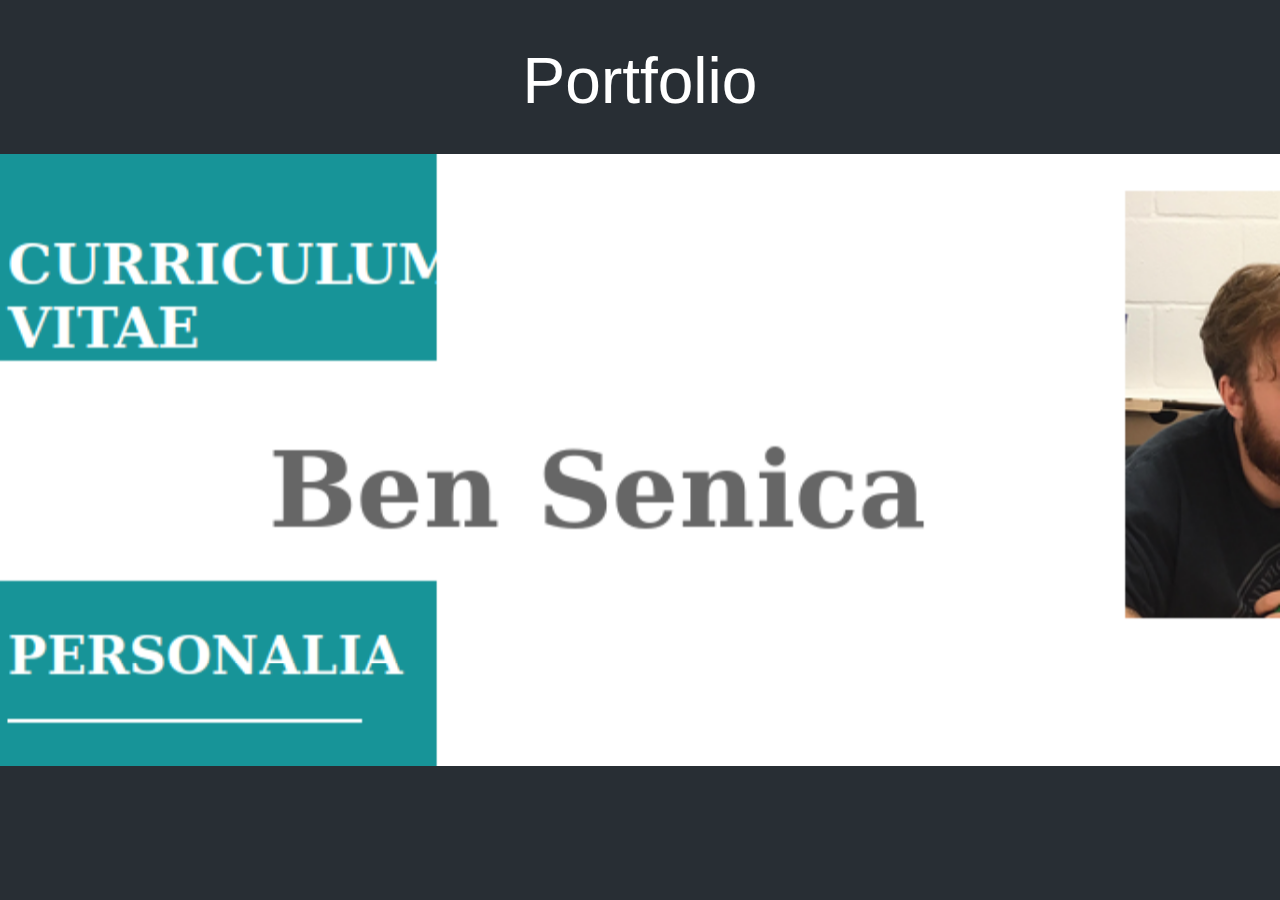
<file: index.html>
<!doctype html>

<html lang="en">

<head>
    <!-- Required meta tags -->
    <meta charset="utf-8">
    <meta name="viewport" content="width=device-width, initial-scale=1, shrink-to-fit=no">

    <!-- Bootstrap CSS -->
    <link rel="stylesheet" href="https://stackpath.bootstrapcdn.com/bootstrap/4.3.1/css/bootstrap.min.css" integrity="sha384-ggOyR0iXCbMQv3Xipma34MD+dH/1fQ784/j6cY/iJTQUOhcWr7x9JvoRxT2MZw1T" crossorigin="anonymous">

    <link rel="stylesheet" href="style.css">

    <title>Portfolio</title>
</head>

<body>
    <div class="parallax-wrapper">
        <h1 class="portfolio">Portfolio</h1>
        <div class="background background--resume">
        </div>
        <section class="portfolio-desc">
            <div class="desc-wrapper">

                <h3 class="portfolio--title"><a class="resumeUrl" href="https://bensenica.github.io/Resume/" target="_blank">Resume</a></h3>
                <p class="portfolio--about"><a class="resumeUrl" href="https://bensenica.github.io/Resume/" target="_blank">During my Becode training I had to make a website of my resume. This to practise and try out new features of HTML and CSS. The new features I implemented with this website was the use of SASS to compile my CSS and flexbox to practice a new method of laying out content. Clicking this text will take you to the website to review my entire resume.</a></p>

            </div>
        </section>
        <div class="background background--WoW">
        </div>
        <section class="portfolio-desc">
            <div class="desc-wrapper">
                <h3 class="portfolio--title"><a class="multAppUrl" href="https://bensenica.github.io/multipage-application/index.html" target="_blank">Multipage Application</a></h3>
                <p class="portfolio--about"><a class="multAppUrl" href="https://bensenica.github.io/multipage-application/index.html" target="_blank">For our Multipage Application challenge we had to rebuild the existing website of Battlenet World of Warcraft as close as possible with all skills we learned for HTML and CSS thusfar. The website had to be build out of multiple pages. This way we learned to make a navigation bar. Not all links in the navigation bar had to work. The only pages we had to reconstruct where the index page, news page, and settings (the ...). Clicking the link in the navigation bar brings you to the corresponding page. For this page I used grid to layout the entire website. Thanks to this challenge I found out that using CSS grid makes it very easy to layout a website and it became my go-to when laying out.</a></p>
            </div>
        </section>
        <div class="background background--cdc">
        </div>

        <section class="portfolio-desc">
            <div class="desc-wrapper">
                <h3 class="portfolio--title"><a class="cdcUrl" href="https://bensenica.github.io/bts-becode/" target="_blank">Client Challenge</a></h3>
                <p class="portfolio--about"><a class="cdcUrl" href="https://bensenica.github.io/bts-becode/" target="_blank">The Client Challenge had two objectives. Firstly teaching us to work with a client who would come pitch what he/she needed and have little access to the client afterwards for further questions. Taking correct notes was of the utmost importance and simultaneously think of beter alternatives. I made some parts of this challenge twice. The first draft was what the client asked for, the second draft was how I tought it would be best. This way the client could see both drafts and then decide what suits his needs best. Secondly we had to work in teams of four to finish this project. This proved to be a challenge. Getting all of our teammates on the same page and preventing them from going rogue was a real challenge in itself. I acted as a project leader on this challenge to keep things going forward and remind them to first make the draft as requested by the client and afterwards make a draft where they could portray their own ideas.</a></p>
            </div>
        </section>

        <div class="background background--cinema">
        </div>
        <section class="portfolio-desc">
            <div class="desc-wrapper">
                <h3 class="portfolio--title"><a class="cinemaUrl" href="https://bensenica.github.io/responsive-cinema/" target="_blank">Responsive Challenge</a></h3>
                <p class="portfolio--about"><a class="cinemaUrl" href="https://bensenica.github.io/responsive-cinema/" target="_blank">This challenge was to teach us the importance of responsive webdesign. The goal was making a website for a movie theater. Using media queries I made the website responsive for mobile phones, tablets and desktop/laptop users. Desktop/laptop users would get a four column tabel where the movies that are currently on display are shown. This tabel would change the smaller the viewing screen gets. Tablet users would get a 2-3 column tabel and mobile phone users would get all the movies beneath each other. The navigation bar would for mobile users changes from a horizontal list to a vertical list.</a></p>
            </div>
        </section>
        <div class="background background--rpg">
        </div>

        <section class="portfolio-desc">
            <div class="desc-wrapper">
                <h3 class="portfolio--title"><a class="rpgUrl" href="https://bensenica.github.io/js-rpg/" target="_blank"> Javascript RPG</a></h3>
                <p class="portfolio--about"><a class="rpgUrl" href="https://bensenica.github.io/js-rpg/" target="_blank">As a final Javascript test we had to create our own game. The game pits two players together in a turnbased versus-based game. We where given some basic rules that the game should require. The game had to have 3 actions the players can chose from. Attack, heal or yield. There had to be four different races that all have their own benefits. Besides the races, there are four different items the players can pick. Again each having its own strenghts. Besides those basic rules I added a way to determine who gets to act first. I did this by making the code simulate a coin flip. Based on that result, the actions of either player 1 or player 2 would be disabled. After preforming an action, the other players action buttons would be enabled while disabeling the acting players buttons. I implemented this as an anti-cheat feature.</a></p>
            </div>
        </section>
    </div>
    <!-- Optional JavaScript -->
    <!-- jQuery first, then Popper.js, then Bootstrap JS -->
    <script src="https://code.jquery.com/jquery-3.3.1.slim.min.js" integrity="sha384-q8i/X+965DzO0rT7abK41JStQIAqVgRVzpbzo5smXKp4YfRvH+8abtTE1Pi6jizo" crossorigin="anonymous"></script>
    <script src="https://cdnjs.cloudflare.com/ajax/libs/popper.js/1.14.7/umd/popper.min.js" integrity="sha384-UO2eT0CpHqdSJQ6hJty5KVphtPhzWj9WO1clHTMGa3JDZwrnQq4sF86dIHNDz0W1" crossorigin="anonymous"></script>
    <script src="https://stackpath.bootstrapcdn.com/bootstrap/4.3.1/js/bootstrap.min.js" integrity="sha384-JjSmVgyd0p3pXB1rRibZUAYoIIy6OrQ6VrjIEaFf/nJGzIxFDsf4x0xIM+B07jRM" crossorigin="anonymous"></script>
</body>

</html>
</file>
<file: style.css>
/*! normalize.css v8.0.1 | MIT License | github.com/necolas/normalize.css */
/* Document
   ========================================================================== */
/**
 * 1. Correct the line height in all browsers.
 * 2. Prevent adjustments of font size after orientation changes in iOS.
 */
html {
  line-height: 1.15;
  /* 1 */
  -webkit-text-size-adjust: 100%;
  /* 2 */ }

/* Sections
     ========================================================================== */
/**
   * Remove the margin in all browsers.
   */
body {
  margin: 0;
  padding: 0;
  color: #000;
  font: Arial, Sans-Serif;
  background: #282E34; }

/**
   * Render the `main` element consistently in IE.
   */
main {
  display: block; }

/**
   * Correct the font size and margin on `h1` elements within `section` and
   * `article` contexts in Chrome, Firefox, and Safari.
   */
h1 {
  font-size: 4em;
  margin: 0.67em 0;
  color: #fff;
  text-align: center; }

/* Grouping content
     ========================================================================== */
/**
   * 1. Add the correct box sizing in Firefox.
   * 2. Show the overflow in Edge and IE.
   */
hr {
  box-sizing: content-box;
  /* 1 */
  height: 0;
  /* 1 */
  overflow: visible;
  /* 2 */ }

/**
   * 1. Correct the inheritance and scaling of font size in all browsers.
   * 2. Correct the odd `em` font sizing in all browsers.
   */
pre {
  font-family: monospace, monospace;
  /* 1 */
  font-size: 1em;
  /* 2 */ }

/* Text-level semantics
     ========================================================================== */
/**
   * Remove the gray background on active links in IE 10.
   */
a {
  background-color: transparent; }

/**
   * 1. Remove the bottom border in Chrome 57-
   * 2. Add the correct text decoration in Chrome, Edge, IE, Opera, and Safari.
   */
abbr[title] {
  border-bottom: none;
  /* 1 */
  text-decoration: underline;
  /* 2 */
  text-decoration: underline dotted;
  /* 2 */ }

/**
   * Add the correct font weight in Chrome, Edge, and Safari.
   */
b,
strong {
  font-weight: bolder; }

/**
   * 1. Correct the inheritance and scaling of font size in all browsers.
   * 2. Correct the odd `em` font sizing in all browsers.
   */
code,
kbd,
samp {
  font-family: monospace, monospace;
  /* 1 */
  font-size: 1em;
  /* 2 */ }

/**
   * Add the correct font size in all browsers.
   */
small {
  font-size: 80%; }

/**
   * Prevent `sub` and `sup` elements from affecting the line height in
   * all browsers.
   */
sub,
sup {
  font-size: 75%;
  line-height: 0;
  position: relative;
  vertical-align: baseline; }

sub {
  bottom: -0.25em; }

sup {
  top: -0.5em; }

/* Embedded content
     ========================================================================== */
/**
   * Remove the border on images inside links in IE 10.
   */
img {
  border-style: none; }

/* Forms
     ========================================================================== */
/**
   * 1. Change the font styles in all browsers.
   * 2. Remove the margin in Firefox and Safari.
   */
button,
input,
optgroup,
select,
textarea {
  font-family: inherit;
  /* 1 */
  font-size: 100%;
  /* 1 */
  line-height: 1.15;
  /* 1 */
  margin: 0;
  /* 2 */ }

/**
   * Show the overflow in IE.
   * 1. Show the overflow in Edge.
   */
button,
input {
  /* 1 */
  overflow: visible; }

/**
   * Remove the inheritance of text transform in Edge, Firefox, and IE.
   * 1. Remove the inheritance of text transform in Firefox.
   */
button,
select {
  /* 1 */
  text-transform: none; }

/**
   * Correct the inability to style clickable types in iOS and Safari.
   */
button,
[type="button"],
[type="reset"],
[type="submit"] {
  -webkit-appearance: button; }

/**
   * Remove the inner border and padding in Firefox.
   */
button::-moz-focus-inner,
[type="button"]::-moz-focus-inner,
[type="reset"]::-moz-focus-inner,
[type="submit"]::-moz-focus-inner {
  border-style: none;
  padding: 0; }

/**
   * Restore the focus styles unset by the previous rule.
   */
button:-moz-focusring,
[type="button"]:-moz-focusring,
[type="reset"]:-moz-focusring,
[type="submit"]:-moz-focusring {
  outline: 1px dotted ButtonText; }

/**
   * Correct the padding in Firefox.
   */
fieldset {
  padding: 0.35em 0.75em 0.625em; }

/**
   * 1. Correct the text wrapping in Edge and IE.
   * 2. Correct the color inheritance from `fieldset` elements in IE.
   * 3. Remove the padding so developers are not caught out when they zero out
   *    `fieldset` elements in all browsers.
   */
legend {
  box-sizing: border-box;
  /* 1 */
  color: inherit;
  /* 2 */
  display: table;
  /* 1 */
  max-width: 100%;
  /* 1 */
  padding: 0;
  /* 3 */
  white-space: normal;
  /* 1 */ }

/**
   * Add the correct vertical alignment in Chrome, Firefox, and Opera.
   */
progress {
  vertical-align: baseline; }

/**
   * Remove the default vertical scrollbar in IE 10+.
   */
textarea {
  overflow: auto; }

/**
   * 1. Add the correct box sizing in IE 10.
   * 2. Remove the padding in IE 10.
   */
[type="checkbox"],
[type="radio"] {
  box-sizing: border-box;
  /* 1 */
  padding: 0;
  /* 2 */ }

/**
   * Correct the cursor style of increment and decrement buttons in Chrome.
   */
[type="number"]::-webkit-inner-spin-button,
[type="number"]::-webkit-outer-spin-button {
  height: auto; }

/**
   * 1. Correct the odd appearance in Chrome and Safari.
   * 2. Correct the outline style in Safari.
   */
[type="search"] {
  -webkit-appearance: textfield;
  /* 1 */
  outline-offset: -2px;
  /* 2 */ }

/**
   * Remove the inner padding in Chrome and Safari on macOS.
   */
[type="search"]::-webkit-search-decoration {
  -webkit-appearance: none; }

/**
   * 1. Correct the inability to style clickable types in iOS and Safari.
   * 2. Change font properties to `inherit` in Safari.
   */
::-webkit-file-upload-button {
  -webkit-appearance: button;
  /* 1 */
  font: inherit;
  /* 2 */ }

/* Interactive
     ========================================================================== */
/*
   * Add the correct display in Edge, IE 10+, and Firefox.
   */
details {
  display: block; }

/*
   * Add the correct display in all browsers.
   */
summary {
  display: list-item; }

/* Misc
     ========================================================================== */
/**
   * Add the correct display in IE 10+.
   */
template {
  display: none; }

/**
   * Add the correct display in IE 10.
   */
[hidden] {
  display: none; }

.parallax-wrapper {
  perspective: 1px;
  transform-style: preserve-3d;
  height: 100vh;
  overflow-x: hidden;
  overflow-y: scroll;
  display: grid; }

.background {
  background-size: cover;
  background-repeat: no-repeat;
  display: flex;
  flex: 1 0 auto;
  position: relative;
  z-index: -1;
  height: 68vh;
  width: 100vw;
  margin: auto;
  justify-content: center;
  align-items: center;
  transform: translateZ(-1px) scale(2); }

.background--resume {
  background-image: url(images/resume.png); }

.background--WoW {
  background-image: url(images/worldOfWarcraft.png); }

.background--cdc {
  background-image: url(images/cdc.png); }

.background--cinema {
  background-image: url(images/cinema.png); }

.background--rpg {
  background-image: url(images/rpg.png); }

.portfolio-desc {
  z-index: 1;
  position: relative;
  background: #282E34;
  color: white;
  font-size: 1.1rem;
  letter-spacing: 2px;
  line-height: 2em;
  padding: 3rem;
  height: 100vh;
  margin: 0;
  display: flex; }
  .portfolio-desc .desc-wrapper {
    margin: auto;
    box-sizing: border-box;
    text-decoration: none;
    color: #fff;
    justify-content: flex-end; }
  .portfolio-desc .portfolio--title,
  .portfolio-desc .portfolio {
    text-align: center;
    font-size: 4rem;
    letter-spacing: 5px;
    text-transform: uppercase;
    margin: 20px 0; }
  .portfolio-desc .portfolio--about {
    margin-top: 50px;
    padding: 0; }

@media (max-width: 998px) and (orientation: portrait) {
  .portfolio-desc {
    padding: 1.5rem 20px;
    font-size: 1rem;
    height: unset;
    min-height: 100vh; }
    .portfolio-desc .portfolio-title {
      font-size: 2.5rem;
      margin: 20px 0;
      letter-spacing: unset; }
    .portfolio-desc .portfolio-about {
      margin-top: 20px; } }
.parallax-wrapper .portfolio-desc .desc-wrapper .portfolio--title .resumeUrl,
.parallax-wrapper .portfolio-desc .desc-wrapper .portfolio--about .resumeUrl,
.parallax-wrapper .portfolio-desc .desc-wrapper .portfolio--title .multAppUrl,
.parallax-wrapper .portfolio-desc .desc-wrapper .portfolio--about .multAppUrl,
.parallax-wrapper .portfolio-desc .desc-wrapper .portfolio--title .cdcUrl,
.parallax-wrapper .portfolio-desc .desc-wrapper .portfolio--about .cdcUrl,
.parallax-wrapper .portfolio-desc .desc-wrapper .portfolio--title .cinemaUrl,
.parallax-wrapper .portfolio-desc .desc-wrapper .portfolio--about .cinemaUrl,
.parallax-wrapper .portfolio-desc .desc-wrapper .portfolio--title .rpgUrl,
.parallax-wrapper .portfolio-desc .desc-wrapper .portfolio--about .rpgUrl {
  color: #fff;
  text-decoration: none; }
  .parallax-wrapper .portfolio-desc .desc-wrapper .portfolio--title .resumeUrl a:hover,
  .parallax-wrapper .portfolio-desc .desc-wrapper .portfolio--about .resumeUrl a:hover,
  .parallax-wrapper .portfolio-desc .desc-wrapper .portfolio--title .multAppUrl a:hover,
  .parallax-wrapper .portfolio-desc .desc-wrapper .portfolio--about .multAppUrl a:hover,
  .parallax-wrapper .portfolio-desc .desc-wrapper .portfolio--title .cdcUrl a:hover,
  .parallax-wrapper .portfolio-desc .desc-wrapper .portfolio--about .cdcUrl a:hover,
  .parallax-wrapper .portfolio-desc .desc-wrapper .portfolio--title .cinemaUrl a:hover,
  .parallax-wrapper .portfolio-desc .desc-wrapper .portfolio--about .cinemaUrl a:hover,
  .parallax-wrapper .portfolio-desc .desc-wrapper .portfolio--title .rpgUrl a:hover,
  .parallax-wrapper .portfolio-desc .desc-wrapper .portfolio--about .rpgUrl a:hover {
    text-decoration: none;
    color: #fff; }

/*# sourceMappingURL=style.css.map */
</file>
